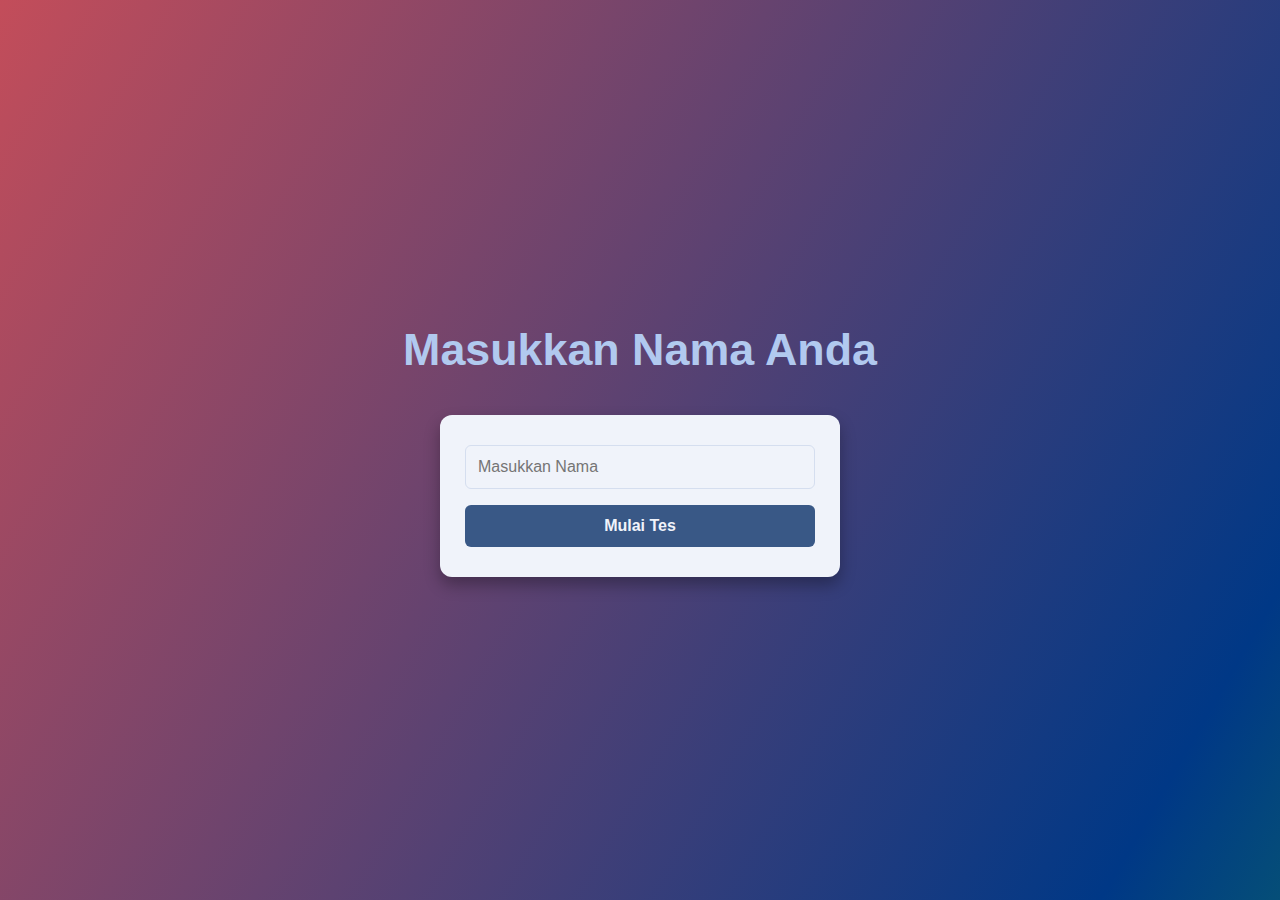
<file: public/index.html>
<!DOCTYPE html>
<html lang="en">
	<head>
		<meta charset="UTF-8" />
		<meta name="viewport" content="width=device-width, initial-scale=1.0" />
		<meta http-equiv="X-UA-Compatible" content="ie=edge" />
		<title>Cermatify</title>
		<link rel="stylesheet" href="style.css" />
		<meta
			name="description"
			content="Platform belajar dan ujian online Cermatify"
		/>
		<meta name="keywords" content="belajar, ujian, online, cermatify" />
		<meta name="author" content="Cermatify Team" />
	</head>
	<body class="gradient-background index-page">
		<h1 class="title tracking-in-expand">Masukkan Nama Anda</h1>
		<form class="form" action="/submit_nama" method="GET">
			<input
				class="input-text"
				type="text"
				name="nama"
				required
				placeholder="Masukkan Nama"
			/>
			<input class="input-submit" type="submit" value="Mulai Tes" />
		</form>
	</body>
</html>
</file>
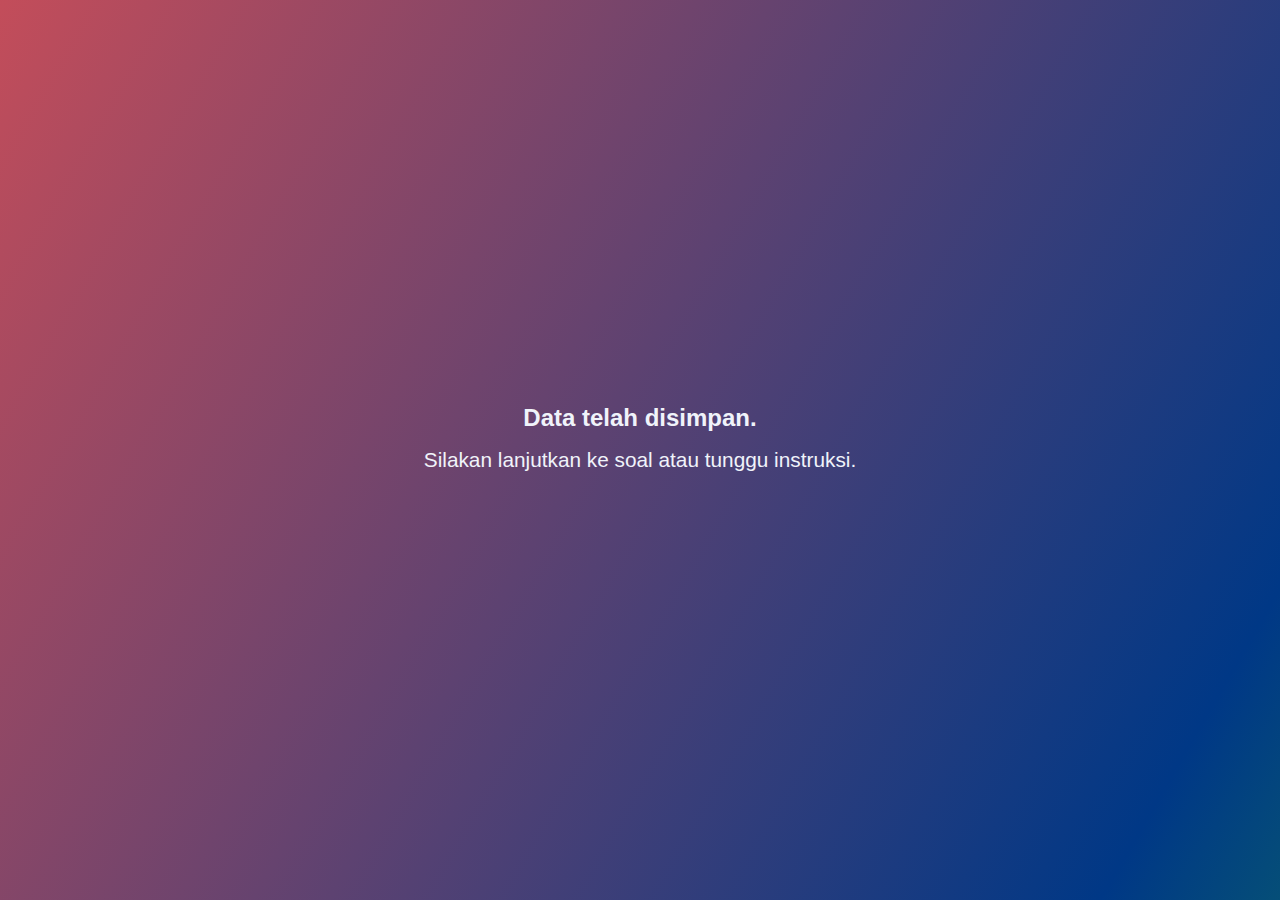
<file: public/selesai.html>
<!DOCTYPE html>
<html>
<head>
    <link rel="stylesheet" href="style.css">
    <title>Terima Kasih</title>
</head>
<body class="gradient-background">
    <h2 class="tracking-in-expand">Data telah disimpan.</h2>
    <p>Silakan lanjutkan ke soal atau tunggu instruksi.</p>
</body>
</html>
</file>
<file: public/style.css>
* {
	box-sizing: border-box;
	margin: 0;
	padding: 0;
}

body {
	font-family: "Segoe UI", Tahoma, Verdana, sans-serif;
	padding: 2rem;
	min-height: 100vh;
	display: flex;
	flex-direction: column;
	justify-content: center;
	align-items: center;
	color: #f0f3fa;
}

h1.title,
h2.title {
	color: #b1c9ef;
	text-align: center;
	margin-bottom: 2.5rem;
	font-size: 2.8rem;
}

p.text {
	font-size: 1.1rem;
	text-align: center;
	color: #d5deef;
	margin-bottom: 1.8rem;
	max-width: 500px;
}

p {
	font-size: 1.3rem;
	color: #f0f3fa;
	text-align: center;
	margin: 1rem 0 1.5rem 0;
}

form.form {
	width: 100%;
	max-width: 400px;
	padding: 30px 25px;
	background-color: #f0f3fa;
	border-radius: 12px;
	box-shadow: 0 8px 16px rgba(0, 0, 0, 0.3);
	display: flex;
	flex-direction: column;
	gap: 1rem;
	animation: fadeIn 0.8s ease;
}

input.input-text {
	padding: 12px;
	font-size: 1rem;
	border: 1px solid #d5deef;
	border-radius: 6px;
	transition: all 0.3s ease;
	background-color: #f0f3fa;
	color: #395886;
}

input.input-text:focus {
	border-color: #8aaee0;
	outline: none;
	box-shadow: 0 0 5px rgba(138, 174, 224, 0.6);
}

input.input-submit {
	padding: 12px;
	background-color: #395886;
	color: #f0f3fa;
	font-weight: bold;
	font-size: 1rem;
	border: none;
	border-radius: 6px;
	cursor: pointer;
	transition: all 0.3s ease;
}

input.input-submit:hover {
	background-color: #8aaee0;
}

button.button {
	padding: 12px 20px;
	background-color: #638ecb;
	color: #f0f3fa;
	font-weight: bold;
	font-size: 1rem;
	border: none;
	border-radius: 6px;
	cursor: pointer;
	text-decoration: none;
	display: inline-block;
	margin: 5px;
	transition: all 0.3s ease;
}

a.link {
	padding: 12px 40px;
	background-color: #638ecb;
	color: #f0f3fa;
	font-weight: bold;
	font-size: 1rem;
	border: none;
	border-radius: 6px;
	cursor: pointer;
	text-decoration: none;
	display: flex;
	margin: 5px;
	transition: all 0.3s ease;
	flex: 8rem;
	text-align: center;
	align-items: center;
	justify-content: center;
}

button.button:hover,
a.link:hover {
	background-color: #8aaee0;
}

.action-buttons {
	display: flex;
	gap: 1rem;
	justify-content: center;
	margin-top: 2rem;
}

.question-container {
	margin-bottom: 1rem;
}

.question-container_2 {
	margin-bottom: 0.2rem;
}

.choices {
	display: flex;
	gap: 22px;
	justify-content: center;
	margin-top: 1rem;
}

button.choice {
	padding: 20px 35px;
	background-color: #638ecb;
	color: #f0f3fa;
	font-weight: bold;
	font-size: 1.2rem;
	border: none;
	border-radius: 12px;
	cursor: pointer;
	transition: all 0.3s ease;
}

button.choice:hover {
	background-color: #8aaee0;
}

.answer-options {
	display: flex;
	gap: 50px;
	flex-wrap: wrap;
	justify-content: center;
	margin-bottom: 1.5rem;
}

.answer-options_2 {
	display: flex;
	gap: 20px;
	flex-wrap: wrap;
	justify-content: center;
	margin-bottom: 0.5rem;
}

.option {
	width: 120px;
	height: 150px;
	background-color: white;
	border-radius: 12px;
	box-shadow: 0 6px 12px rgba(0, 0, 0, 0.1);
	font-size: 2rem;
	font-weight: bold;
	color: #333;
	display: flex;
	flex-direction: column;
	align-items: center;
	justify-content: center;
}

.soal {
	width: 85px;
	height: 110px;
	background-color: white;
	border-radius: 12px;
	box-shadow: 0 6px 12px rgba(0, 0, 0, 0.1);
	font-size: 2rem;
	font-weight: bold;
	color: #333;
	display: flex;
	flex-direction: column;
	align-items: center;
	justify-content: center;
}

.option span:last-child {
	font-size: 2rem;
	border-top: 3px solid #638ecb;
	color: #666;
	margin-top: 0.2rem;
}

.option span {
	font-size: 3.7rem;
}

.soal span {
	font-size: 2.5rem;
}

.podium-container {
	display: flex;
	justify-content: center;
	align-items: flex-end;
	gap: 20px;
	margin: 2rem 0;
}

.podium {
	width: 100px;
	display: flex;
	flex-direction: column;
	align-items: center;
	border-radius: 8px 8px 8px 8px;
	padding: 1rem;
	box-shadow: 0 4px 12px rgba(0, 0, 0, 0.2);
}

.podium.gold {
	height: 180px;
	background: linear-gradient(to bottom, #ffd700, #c9ac07);
	position: relative;
}
.crown {
	position: absolute;
	top: -40px;
	left: 50%;
	transform: translateX(-50%);
	font-size: 2.5rem;
	animation: bounce 2s infinite;
}
.podium.silver {
	height: 150px;
	background: linear-gradient(to bottom, #c0c0c0, #a0a0a0);
}

.podium.bronze {
	height: 120px;
	background: linear-gradient(to bottom, #cd7f32, #b06c28);
}

.podium-rank {
	font-size: 2rem;
	font-weight: bold;
	margin-bottom: 0.1rem;
}

.podium-name {
	font-size: 1.2rem;
	font-weight: bold;
	margin-bottom: 0.1rem;
}

.podium-points {
	font-size: 1rem;
}

.result-card {
	background: rgba(255, 255, 255, 0.1);
	backdrop-filter: blur(10px);
	border-radius: 16px;
	padding: 2rem;
	margin: 1rem auto;
	max-width: 500px;
	text-align: center;
	box-shadow: 0 8px 16px rgba(0, 0, 0, 0.2);
}

.result-info {
	display: flex;
	flex-direction: column;
	gap: 1rem;
	margin-top: 1.5rem;
}

.result-item {
	display: flex;
	justify-content: space-between;
	align-items: center;
	padding: 0.8rem;
	border-bottom: 1px solid rgba(255, 255, 255, 0.2);
}

.result-label {
	font-weight: bold;
	color: #b1c9ef;
}

.result-value {
	color: #fff;
	font-style: italic;
	font-weight: bold;
	font-size: 1.7rem;
}

.leaderboard-list {
	width: 100%;
	max-width: 500px;
	margin: 2rem auto;
	background: rgba(255, 255, 255, 0.1);
	border-radius: 12px;
	padding: 1.5rem;
}

.leaderboard-list ol {
	list-style-type: none;
	counter-reset: leaderboard-counter 3;
}

.leaderboard-list li {
	display: flex;
	justify-content: space-between;
	padding: 0.8rem 1rem;
	margin-bottom: 0.5rem;
	background: rgba(255, 255, 255, 0.1);
	border-radius: 6px;
	counter-increment: leaderboard-counter;
}

.leaderboard-list li::before {
	content: counter(leaderboard-counter) ".";
	font-weight: bold;
	margin-right: 1rem;
	color: #b1c9ef;
}

.rank-name {
	font-weight: bold;
}

.rank-points {
	color: #d5deef;
}

.gradient-background {
	background: linear-gradient(300deg, #2dff03, #003886, #c34d5a);
	background-size: 180% 180%;
	animation: gradient-animation 18s ease infinite;
}

.tracking-in-expand {
	-webkit-animation: tracking-in-expand 0.7s
		cubic-bezier(0.215, 0.61, 0.355, 1) both;
	animation: tracking-in-expand 0.7s cubic-bezier(0.215, 0.61, 0.355, 1) both;
}

@keyframes gradient-animation {
	0% {
		background-position: 0% 50%;
	}
	50% {
		background-position: 100% 50%;
	}
	100% {
		background-position: 0% 50%;
	}
}

@-webkit-keyframes tracking-in-expand {
	0% {
		letter-spacing: -0.5em;
		opacity: 0;
	}
	40% {
		opacity: 0.6;
	}
	100% {
		opacity: 1;
	}
}

@keyframes tracking-in-expand {
	0% {
		letter-spacing: -0.5em;
		opacity: 0;
	}
	40% {
		opacity: 0.6;
	}
	100% {
		opacity: 1;
	}
}

@keyframes fadeIn {
	from {
		opacity: 0;
		transform: translateY(20px);
	}
	to {
		opacity: 1;
		transform: translateY(0);
	}
}

@media (max-width: 480px) {
	body {
		padding: 1rem 0.8rem;
		justify-content: flex-start;
	}

	h1.title,
	h2.title {
		font-size: 2rem;
		margin-bottom: 1.2rem;
		line-height: 1.2;
	}

	p.text {
		font-size: 1rem;
		margin-bottom: 1.5rem;
	}

	form.form {
		padding: 1.5rem;
		margin-top: 0.5rem;
	}

	input.input-text,
	input.input-submit {
		padding: 14px;
		font-size: 1rem;
	}
	.answer-options {
		gap: 6px;
		margin-bottom: 1rem;
	}
	.answer-options_2 {
		gap: 6px;
		margin-bottom: 1rem;
	}

	.option {
		flex: 0 0 18%;
		min-width: 50px;
		height: 70px;
		font-size: 1.5rem;
	}

	.option span {
		font-size: 1.9rem;
	}

	.option span:last-child {
		font-size: 1.1rem;
	}

	.soal {
		width: 53px;
		height: 70px;
	}
	.soal span {
		font-size: 2rem;
	}

	.choices {
		gap: 6px;
	}

	button.choice {
		padding: 16px 20px;
		font-size: 1.1rem;
		min-width: 50px;
	}

	.podium-container {
		gap: 10px;
		margin: 1rem 0;
	}

	.podium {
		width: 75px;
		padding: 0.8rem 0.3rem;
	}

	.podium.gold {
		height: 130px;
	}

	.podium.silver {
		height: 110px;
	}

	.podium.bronze {
		height: 90px;
	}

	.podium-rank {
		font-size: 1.3rem;
	}

	.podium-name {
		font-size: 0.75rem;
		margin-bottom: 0.2rem;
	}

	.podium-points {
		font-size: 0.7rem;
	}

	.crown {
		font-size: 1.5rem;
		top: -20px;
	}
	.action-buttons {
		flex-direction: column;
		gap: 12px;
		width: 100%;
	}

	.button {
		padding: 14px;
		font-size: 1rem;
		width: 100%;
	}

	a.link {
		flex: 1;
		min-width: 70%;
		max-width: 100%;
		padding: 20px 80px;
		font-size: 0.9rem;
		text-align: center;
	}

	.result-card {
		padding: 1.5rem;
		width: 100%;
	}

	.result-value {
		font-size: 1.3rem;
	}

	body.index-page {
		display: flex;
		flex-direction: column;
		align-items: center;
		justify-content: center;
		text-align: center;
		min-height: 100vh;
		padding: 1rem;
	}

	.index-page .form {
		width: 90%;
		max-width: 320px;
		margin: 0 auto;
	}
}

@media (max-width: 600px) {
	h1.title,
	h2.title {
		font-size: 2.2rem;
	}

	form.form {
		padding: 1.8rem;
	}

	.option {
		width: 80px;
		height: 100px;
	}

	.choices {
		flex-direction: row;
		flex-wrap: wrap;
	}
}

@media (max-width: 900px) and (orientation: landscape) {
	body {
		padding: 0.5rem;
		justify-content: flex-start;
	}

	.form,
	.result-card,
	.leaderboard-list {
		margin-top: 0.5rem;
		margin-bottom: 0.5rem;
	}

	.action-buttons {
		margin-top: 1rem;
	}
}
</file>
